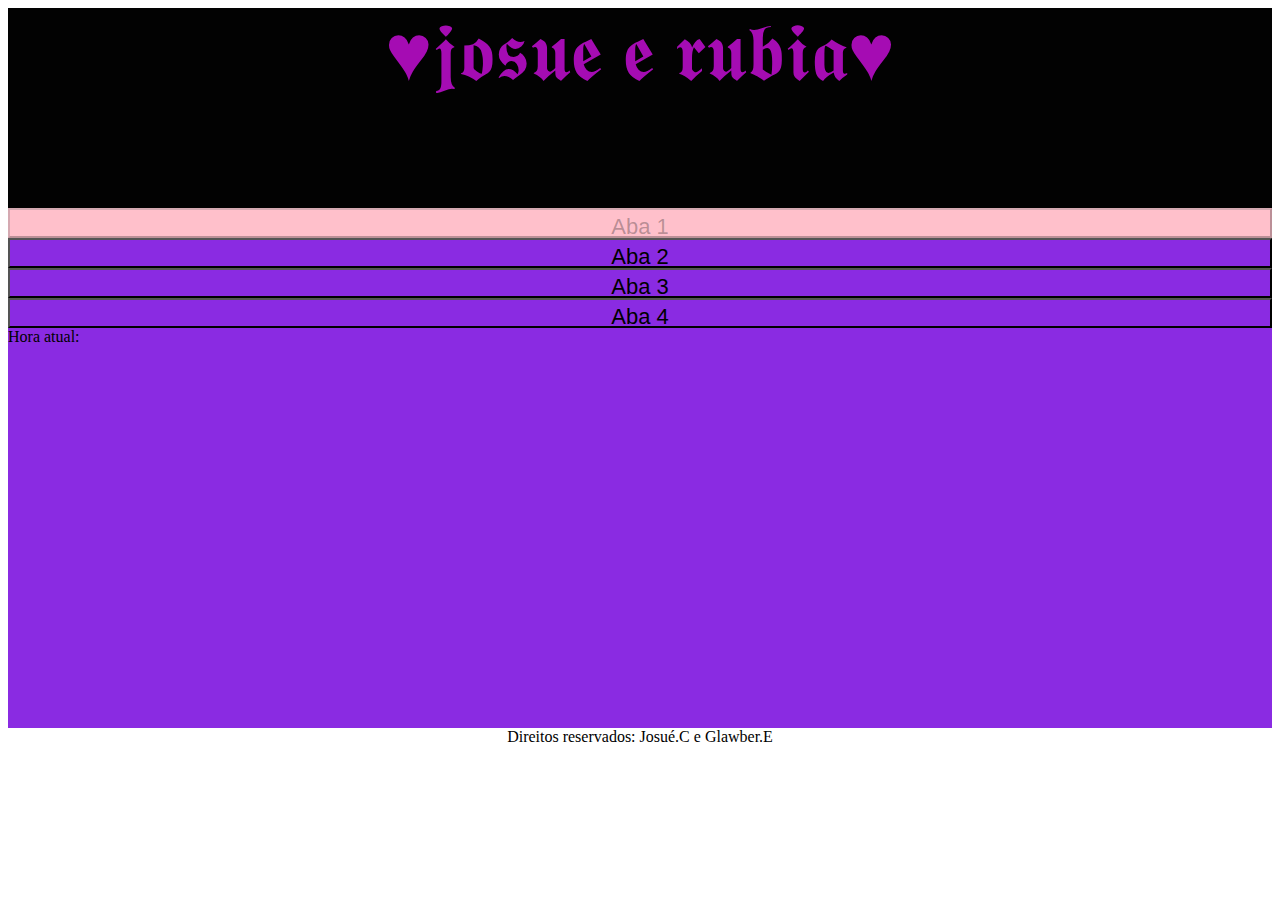
<file: index.html>
<!DOCTYPE html>
<html lang="en">
<head>
    <meta charset="UTF-8">
    <meta name="viewport" content="width=device-width, initial-scale=1.0">
    <title>JESUS APAGA A LUZ</title>
    <link rel="stylesheet" href="./css/padrao.css">
    <script src="./js/script.js"></script>
</head>
<body>

<header class="barra">
  <span class="mobile">Mobile</span>
  <span class="tablet">Tablet</span>
  <span class="desktop">♥𝖏𝖔𝖘𝖚𝖊 𝖊 𝖗𝖚𝖇𝖎𝖆♥</span>
</header>
<section class="conteudo"> 
     <div class="btns">
         <button class="botoes" id="btn1" onclick="escolher_aba(1)">Aba 1</button>
         <button class="botoes" id="btn2" onclick="escolher_aba(2)">Aba 2</button>
         <button class="botoes" id="btn3" onclick="escolher_aba(3)">Aba 3</button>
         <button class="botoes" id="btn4" onclick="escolher_aba(4)">Aba 4</button>
    </div>

        <div class="divisoes">

        <div class="abageral aba1" id="ab1">
          Hora atual: <span id="h"></span>
        </div>

        <div class="abageral aba2" id="ab2">
          Contar de: <input type="number" id="inicio">
          Até: <input type="number" id="fim">
          <button onclick="iniciar()">Contar</button><br>
          <span id="valor"></span>
        </div>

        <div class="abageral aba3" id="ab3">
          Despertar as: 
          <input class="set_tempo" type="number" id="hora_d"> 
          <input class="set_tempo" type="number" id="min_d"> 
          <input class="set_tempo" type="number" id="seg_d"> 
          <button onclick="ajustar()">Programar</button>
        </div>

        <div class="abageral aba4" id="ab4"></div>
        
  </div>
</div>
</section>
<footer class="rodape">
Direitos reservados: Josué.C e Glawber.E
</footer>
<script>escolher_aba(1); hora_atual();</script>
</body>
</html>
</file>
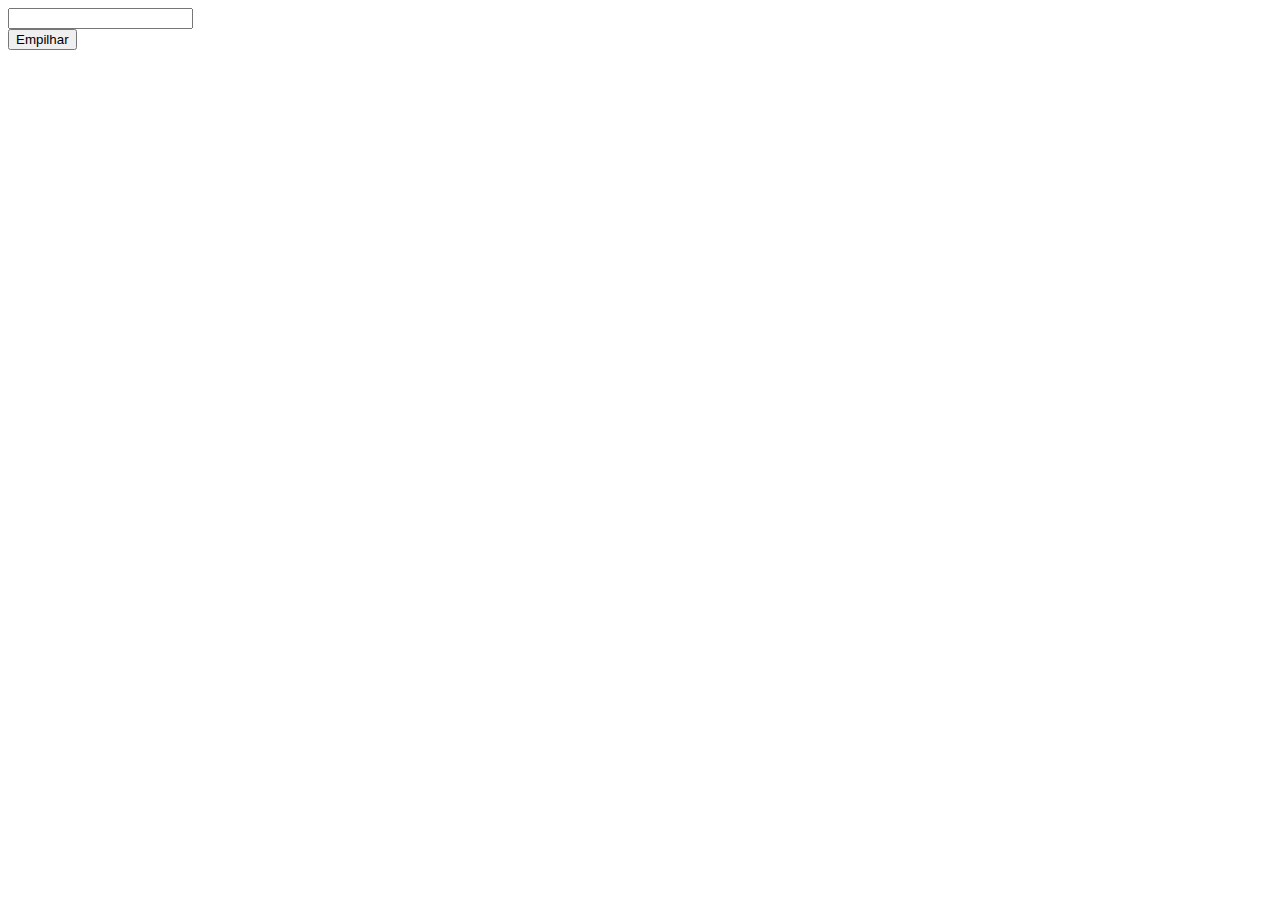
<file: estrutura.html>
<!DOCTYPE html>
<html lang="en">
<head>
    <meta charset="UTF-8">
    <meta http-equiv="X-UA-Compatible" content="IE=edge">
    <meta name="viewport" content="width=device-width, initial-scale=1.0">
    <title>Estrutura</title>
</head>
<body>
    <div class="conteudo">
        <input type="text" id="valor"> <br>
        <button id="btnEmpilhar">Empilhar</button>
        <div id="dados_pilha">

        </div>
    </div>

    <script src="./js/estrutura.js"></script>
</body>
</html>
</file>
<file: css/padrao.css>
.set_tempo{
    width: 48px;
    border-color: black;
}

.barra {
    width: 100%;
    height: 100%;
    background-color: rgb(19, 19, 19);
    text-align: center;
}

.mobile {
    font-size: 60px;
    color: plum;
}

.tablet {
    display: none;
}

.desktop {
    display: none;
}

 .conteudo{
    width: 100%;
    background-color: blueviolet;
 }

  .botoes {
    width: 100%;
    height: 30px;
    background-color: blueviolet;
    font-size: 22px;
    padding-top: 4px;
    padding-bottom: 6px;
}

.abageral {
    width: 100%;
    height: 400px;
}

.aba1 {
    background-color: blueviolet;
}

.aba2 {
    background-color: crimson;
}

.aba3 {
    background-color: skyblue;
}

.aba4 {
    background-color: blanchedalmond;
}


@media (min-width: 800px) {
    .barra{
        height: 200px;
        background-color: rgb(12, 12, 12);
    }
    .mobile{
        display: none;
    }
    .tablet {
        display: inline;
        font-size: 70px;
        color: rgb(0, 0, 0);
        text-align: center;
    }
}
@media (min-width: 1228px) {
    .barra{
        height: 200px;
        background-color: rgb(2, 2, 2);
    }
    .tablet {
        display: none;
    }
    .desktop {
        display: inline;
        font-size: 80px;
        color: rgb(165, 12, 179);
        text-align: center;
    }
}
.rodape {
    text-align: center;
}
</file>
